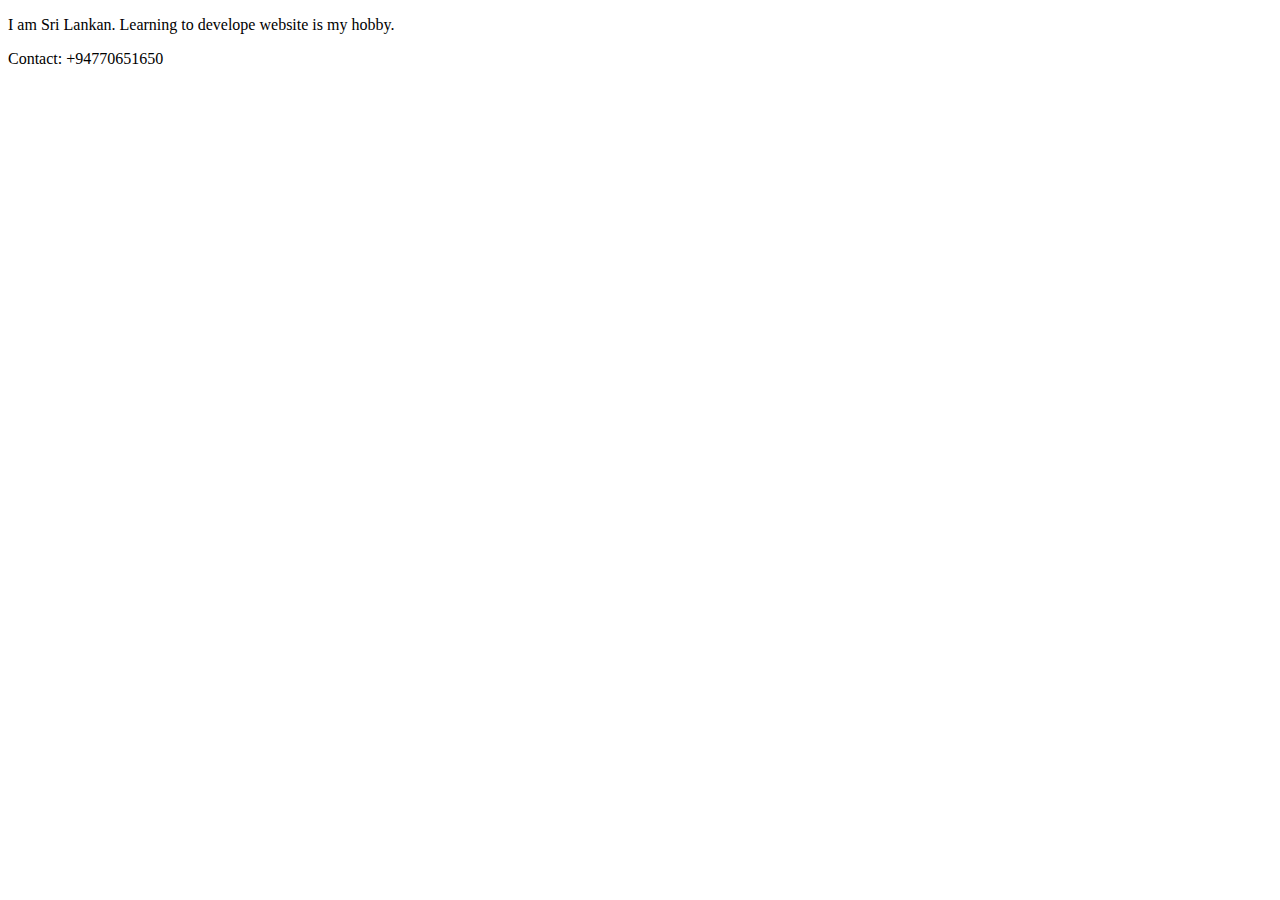
<file: about.html>
<!DOCTYPE html>
<html>
  <head>
    <title>About</title>
  </head>
  <body>
    <p>
      I am Sri Lankan. Learning to develope website is my hobby.
    </p>
    <p>
      Contact: +94770651650
    </p>
  </body>
</html>
</file>
